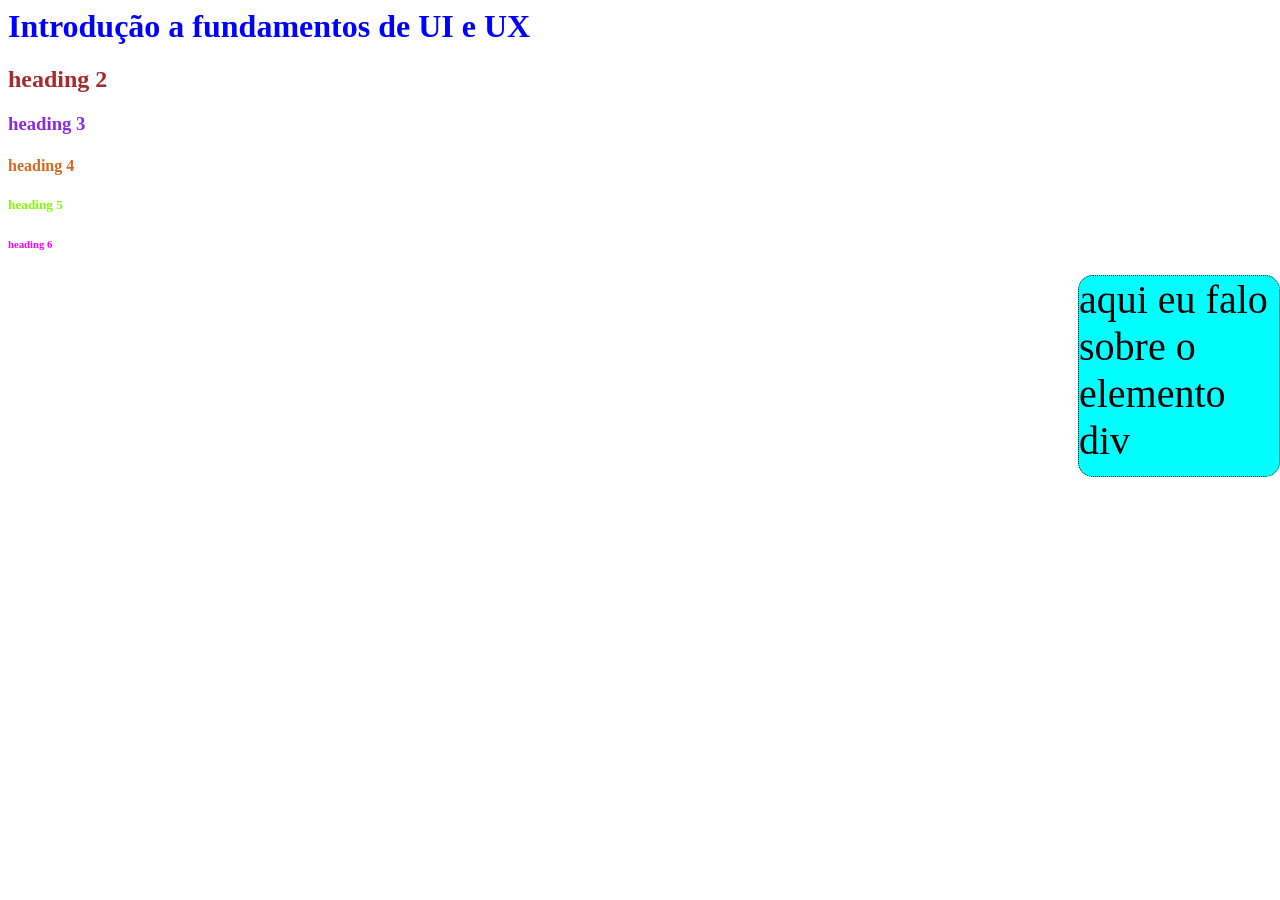
<file: index.html/index.html>
<html>
    <head>
        <title>  Apresentação </title>
        <STYle>
            h2 {
                color: brown;
            }
            h1{
                color: blue;
            }
            h3{
                color: blueviolet;
            }
            h4{
            color: chocolate;
            }
            h5{
                color: chartreuse;
            }
            h6{color: fuchsia;}
            #div-info {
                border: dotted 1px;
                height: 200px;
                width: 200px;
              border-radius: 15.0px;
              font-size: 30pt;
              position: fixed;
              right: 0;
            }

            #div-info:hover {
                background-color: blue;
            }
            #div-info {
                background-color: aqua;
            }
        </STYle>
        </head>

        <body>
            <h1>Introdução a fundamentos de UI e UX</h1>
            <h2>heading 2</h2>
            <h3>heading 3</h3>
            <h4>heading 4</h4>
            <h5>heading 5</h5>
            <h6>heading 6</h6>
            <div 
            
            
            id="div-info">
                aqui eu falo sobre o elemento div
            </div>
        
        </body>
        <script>
            alert('Olá alunos!');
        </script>
        </html>
</file>
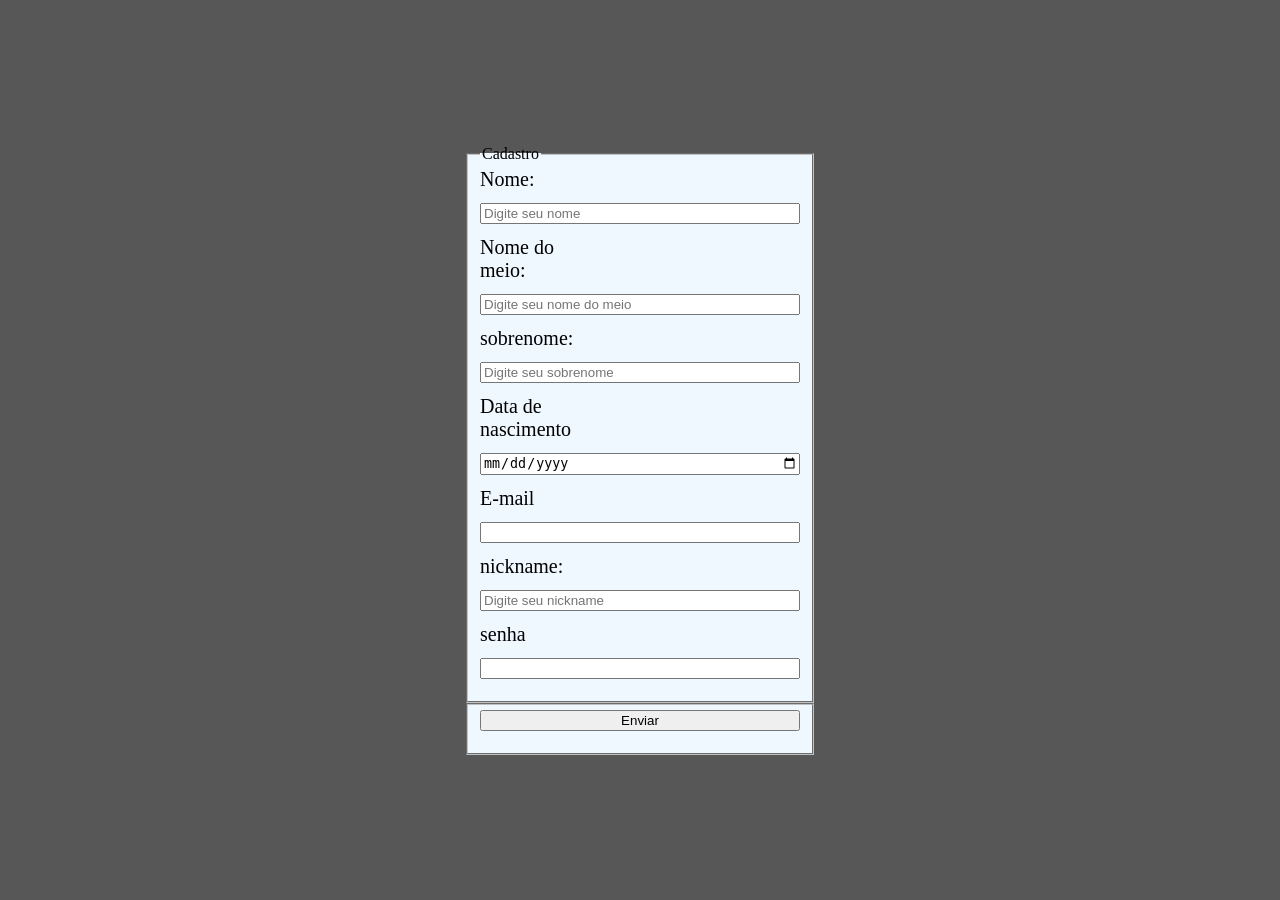
<file: cadastro.html>
<!DOCTYPE html>
<head>
    <meta charset="UTF-8">
    <meta name="viewport" conten t="width=device-width, initial-scale=1.0">
    <title> interface</title>
</head>

  </div>
<style>
    fieldset {
        background-color: aliceblue;
    }
    
   body {
    background-color: rgb(87, 87, 87);
      margin: 0;
      min-height: 100vh;
      display: flex;
      justify-content: center;
      align-items: center;
    }
    label, input, button {
      display: block;
      width: 100%;
      margin-bottom: 12px;
      box-sizing: border-box;
    }
    form {
      width: 100%;
      max-width: 400px;
      padding: 24px;
      box-sizing: border-box;
    }
    label {
        width: 100px;
        font-size: 20px;
    }
  </style>
  </div>
  </body>
    <form>
        <fieldset>
            <legend>Cadastro</legend>
       <div>
        <label for="Nome">Nome:</label> 
        <input type="text" name="nome" id="nome" placeholder="Digite seu nome">
        </div>
        <div><label for="nome_meio">Nome do meio:</label> 
        <input type="text" name="nome_meio" id="nome_meio" placeholder="Digite seu nome do meio">
        </div>
        <div>
            <label for="sobrenome">sobrenome:</label> 
        <input type="text" name="sobrenome" id="sobrenome" placeholder="Digite seu sobrenome">
        </div>
        <div>
            <label for="dt_nascimento">Data de nascimento</label>
        <input type="date" id="dt_nascimento" name="dt_nascimento">
         </div>
        
        <div>
            <label for="email">E-mail</label>
        <input type="email" id="email" name="email">
         </div>
         <div><label for="nickname">nickname:</label> 
        <input type="text" name="nickname" id="nickname" placeholder="Digite seu nickname">
         </div>
          
        </select>

        <label for="senha"> senha </label>
        <input type="password" id="senha" name="senha">
        </fieldset>
        <fieldset>
         <input type="submit" value="Enviar">
         </fieldset>
    </form>
        </body>
</html>
</file>
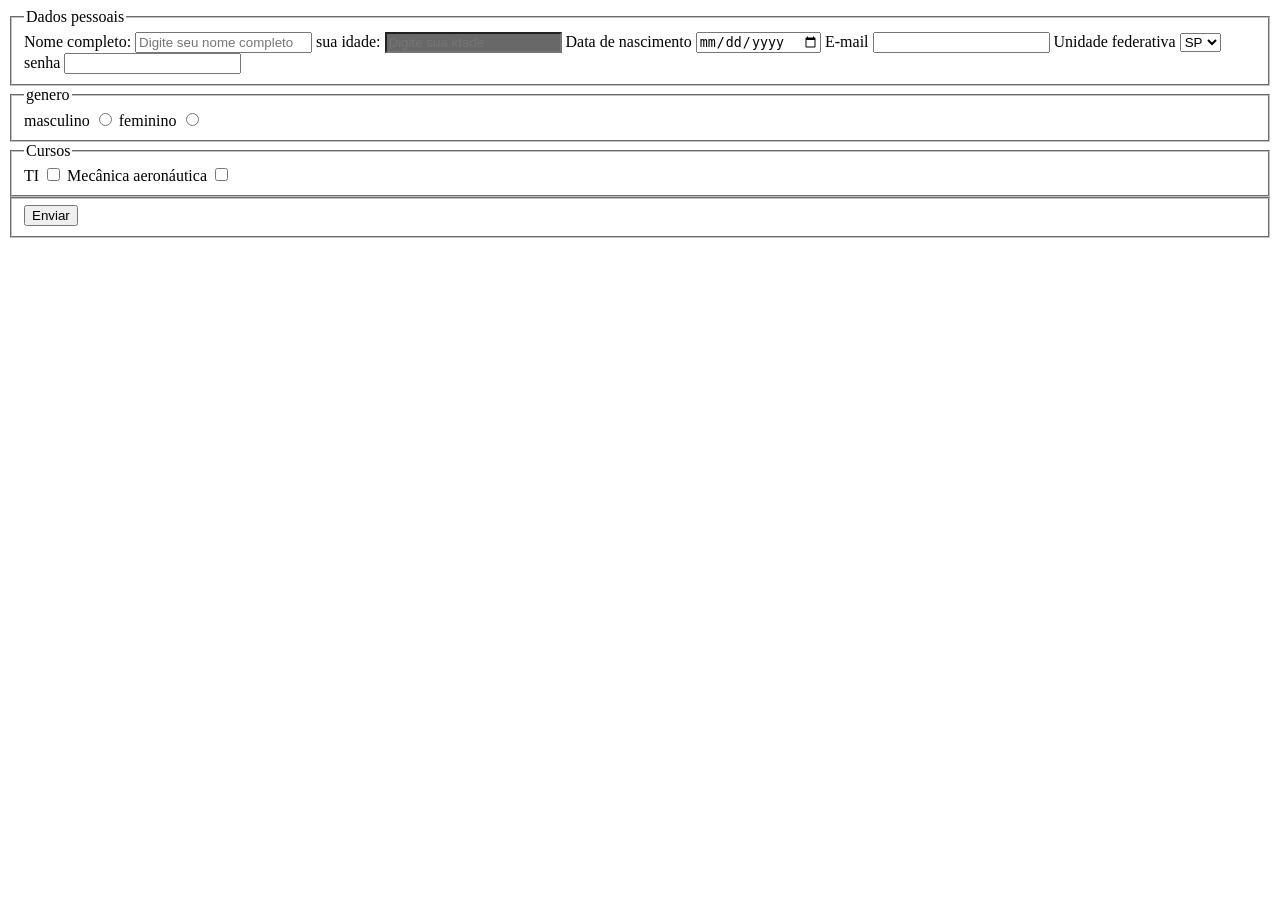
<file: for.html>
<!DOCTYPE html>
<head>
    <meta charset="UTF-8">
    <meta name="viewport" conten t="width=device-width, initial-scale=1.0">
    <title> Formulário</title>
    <style>
        #idade {
            background-color: rgb(104, 104, 104);
        }

    </style>
</head>
<body>
    <form>
        <fieldset>
            <legend>Dados pessoais</legend>
       <label for="nome_completo">Nome completo:</label> 
        <input type="text" name="nome_completo" id="nome_completo" placeholder="Digite seu nome completo">

        <label for="idade">sua idade:</label>
        <input type="text" name="idade" id="idade" placeholder="Digite sua idade">

        <label for="dt_nascimento">Data de nascimento</label>
        <input type="date" id="dt_nascimento" name="dt_nascimento">

        <label for="email">E-mail</label>
        <input type="email" id="email" name="email">
         
        <label for="uf">Unidade federativa</label>
        <select name="uf" id="uf">
            <option value="sp">SP</option>
            <option value="sc">SC</option>

        </select>

        <label for="senha"> senha </label>
        <input type="password" id="senha" name="senha">
        </fieldset>

        <fieldset>
            <legend>genero</legend>
            <label for="masculino">masculino</label>
            <input type="radio" id="masculino" name="genero" value="M">

            <label for="feminino">feminino</label>
            <input type="radio" id="feminino" name="genero" value="F">
        </fieldset>

        <fieldset>
            <legend>Cursos</legend>
            <label for="ti"> TI </label>
            <input type="checkbox" id="ti" name="cursos" value="TI">

            <label for="mecanica-a"> Mecânica aeronáutica</label>
            <input type="checkbox" id="mecanica-a" name="cursos" value="mecanica-a">
        </fieldset>
<fieldset>
         <input type="submit" value="Enviar">
         </fieldset>
    </form>
</body>
</html>
</file>
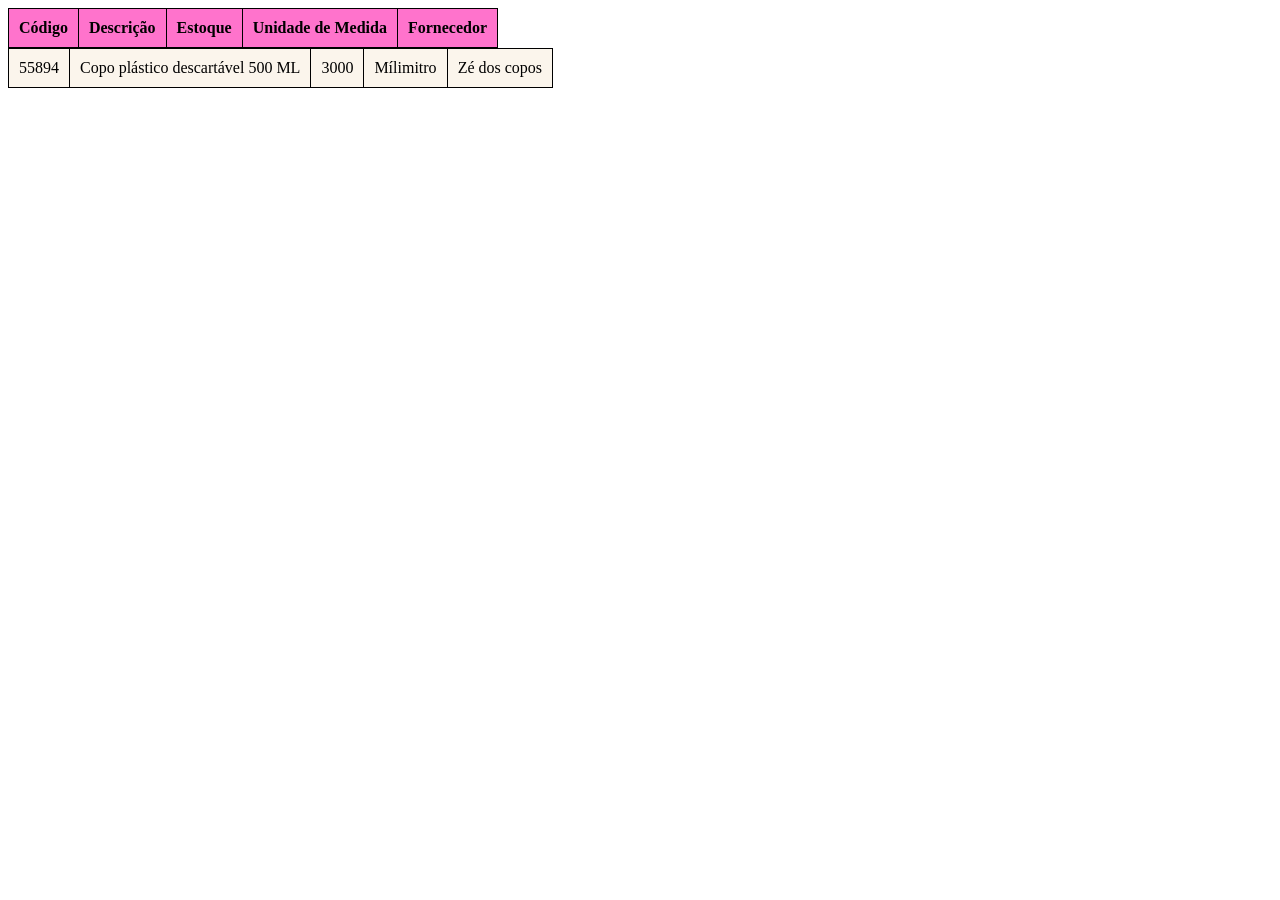
<file: tabelas.html>
<!DOCTYPE html>
<head>
<meta charset="UTF-8">
<meta name="viewport" 
content="width=device-width, initial-scale=1.0">
<title>Listagem de produtos</title>
<link rel="stylesheet" href="./style.css">
</head>
<body><style>
    table, th, td {
        border: 1px solid black;
        border-collapse: collapse;
        padding: 10px;
    }
</style>

        <table class="tabela-produtos">
           <thead>
            <tr>
                <th> Código</th>
                <th>
                     Descrição     </th>
                <th>Estoque</th>
                <th>Unidade de Medida</th>
                <th>Fornecedor</th>
            </tr>
        </thead>
        </table>
        <table class="tabela-miaumiau">
        <body>
            <tr>
                <td>
                    55894
                </td>
                <td>
                    Copo plástico descartável 500 ML
                </td>
                <td>3000</td>
                <td>Mílimitro</td>
                <td>Zé 
                    dos copos</td>
            </tr>
        </body>
    </table>


</body>
</html>
</file>
<file: style.css>
.tabela-produtos{
    background-color: #ff73cc;
}
.tabela-miaumiau{
    background-color: rgb(251, 245, 236);
}

   th{ 
    border:solid 1px;}
   td{ border:solid 1px;}
</file>
